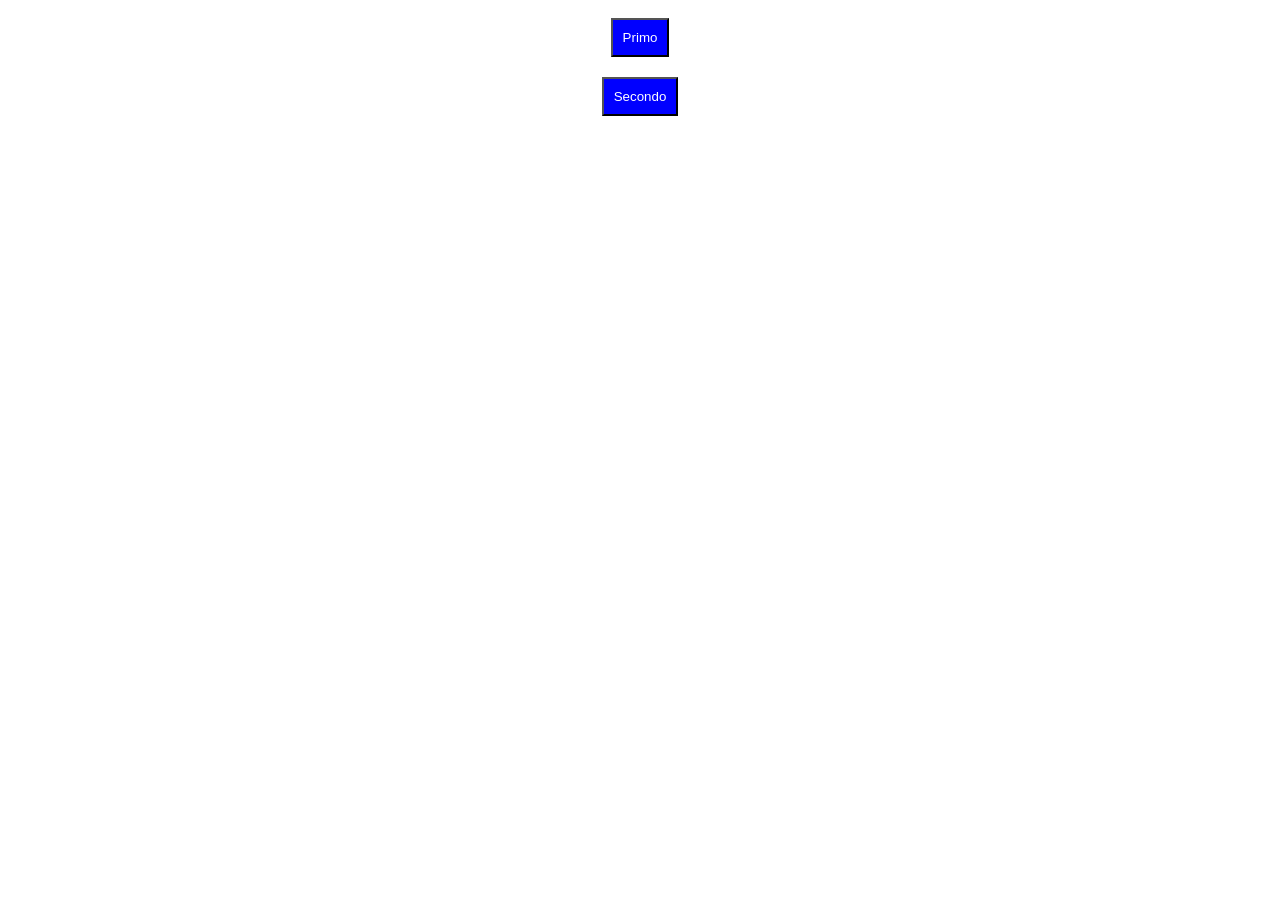
<file: ES05/c/index.html>
<!DOCTYPE html>
<html lang="en">

<head>
    <meta charset="UTF-8">
    <meta name="viewport" content="width=device-width, initial-scale=1.0">
    <title>Esercizio c</title>

    <link rel="stylesheet" href="styles.css">


</head>

<body>

    <button>Primo</button>
    <br>
    <button>Secondo</button>

</body>
<script src="script.js"></script>

</html>
</file>
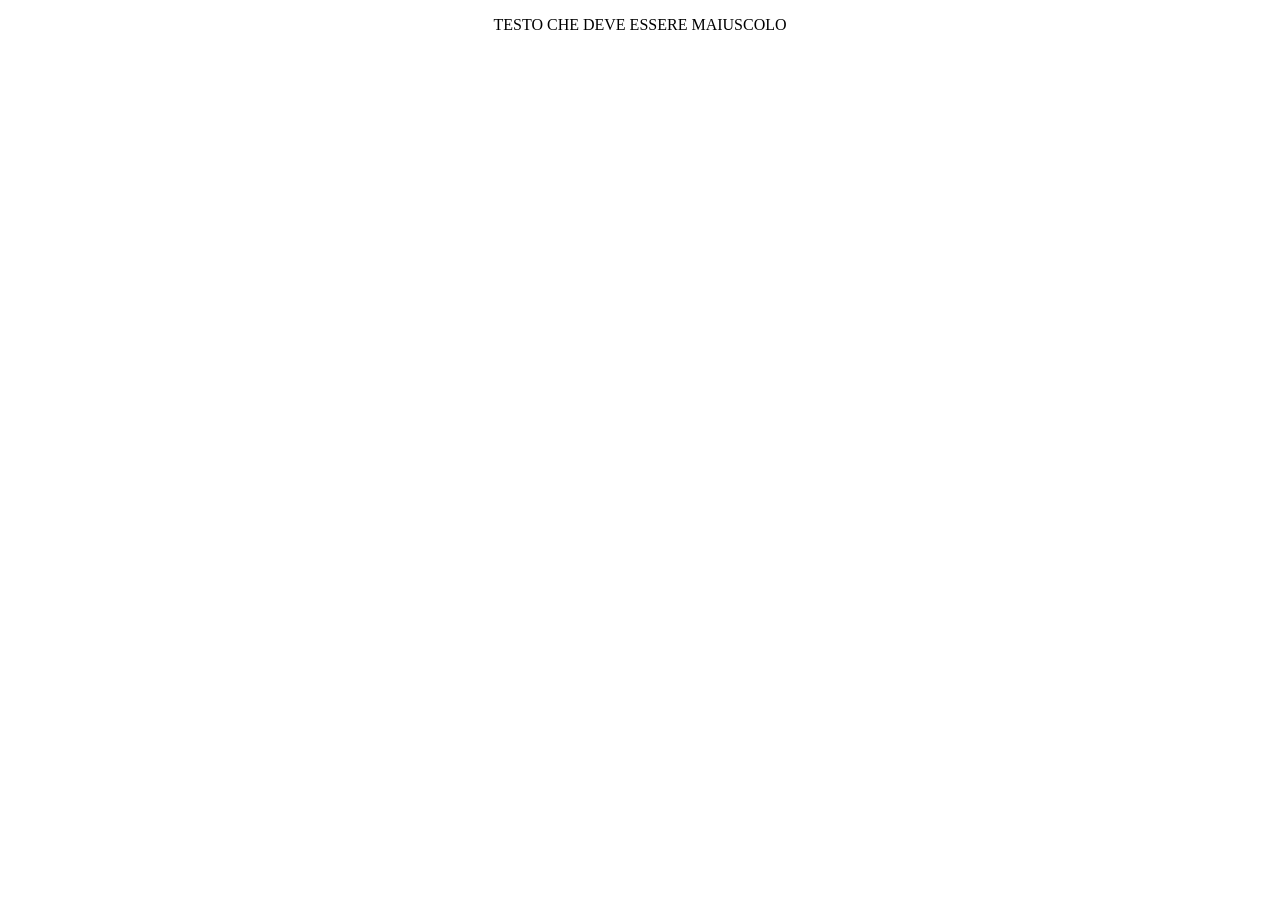
<file: ES05/d/index.html>
<!DOCTYPE html>
<html lang="en">

<head>
    <meta charset="UTF-8">
    <meta name="viewport" content="width=device-width, initial-scale=1.0">
    <title>Esercizio d</title>

    <link rel="stylesheet" href="styles.css">

    
</head>

<body>
    <p id="maiuscolo">Testo che deve essere maiuscolo</p>
</body>
<script src="script.js"></script>
</html>
</file>
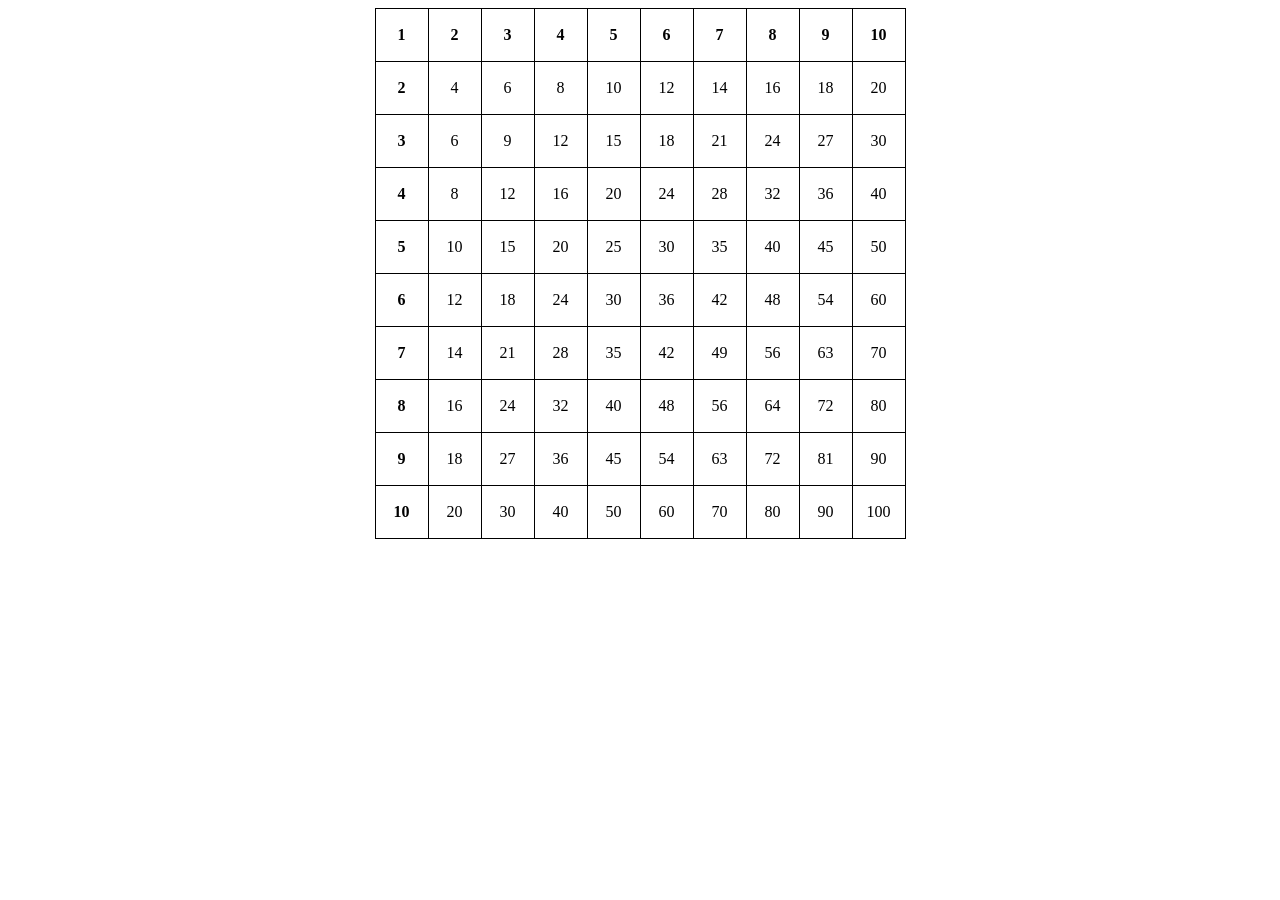
<file: ES05/e/index.html>
<!DOCTYPE html>
<html lang="en">

<head>
    <meta charset="UTF-8">
    <meta name="viewport" content="width=device-width, initial-scale=1.0">
    <title>Esercizio e</title>

    <link rel="stylesheet" href="styles.css">

    
</head>

<body>

</body>
<script src="script.js"></script>
</html>
</file>
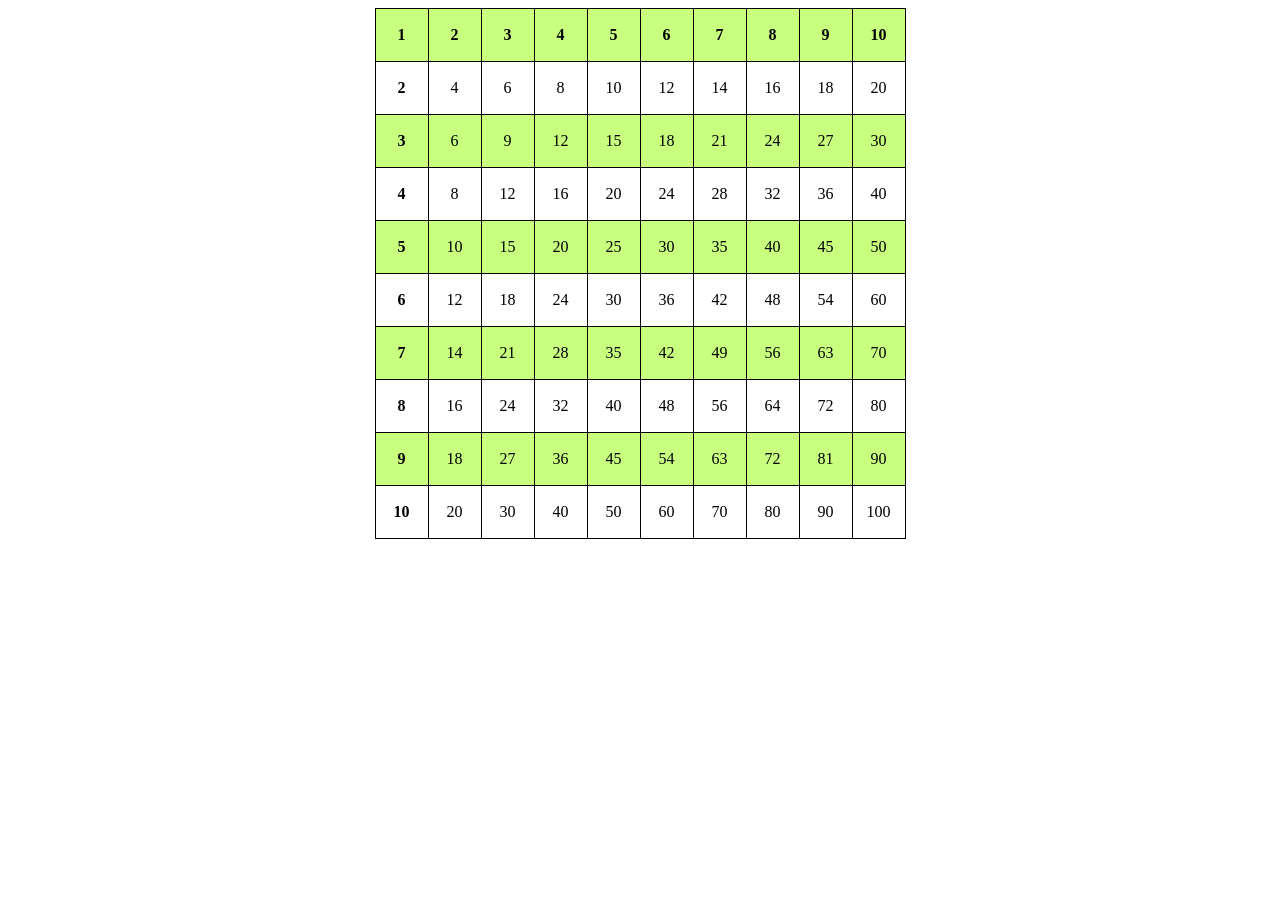
<file: ES05/f/index.html>
<!DOCTYPE html>
<html lang="en">

<head>
    <meta charset="UTF-8">
    <meta name="viewport" content="width=device-width, initial-scale=1.0">
    <title>Esercizio f</title>

    <link rel="stylesheet" href="styles.css">

    
</head>

<body>

</body>
<script src="script.js"></script>
</html>
</file>
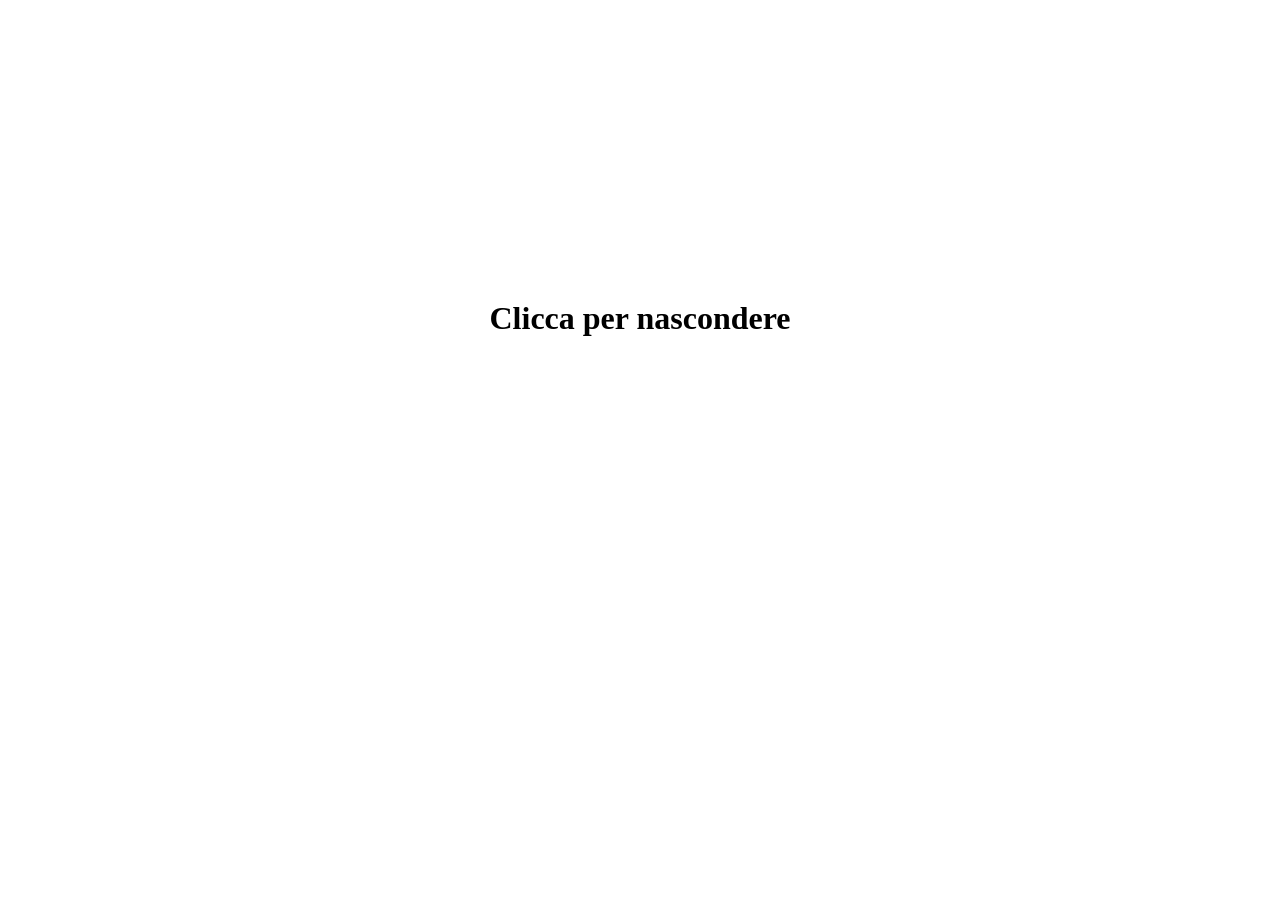
<file: es06/D/D.html>
<!DOCTYPE html>
<html lang="en">
    <head>
        <meta charset="UTF-8">
        <meta name="viewport" content="width=device-width, initial-scale=1.0">
        <script src="D.js" defer></script>
        <link rel="stylesheet" href="D.css">
        <title>Clicca il testo</title>
    </head>
    <body>
        <h1 id="mytext">Clicca per nascondere</h1>
    </body>
</html>
</file>
<file: ES05/c/styles.css>
body {
    text-align: center;
}

button {
    padding: 10px;
    margin: 10px;
}

.pulsanti {
    color: white;
    background-color: blue;
}
</file>
<file: ES05/d/styles.css>
body {
    text-align: center;
}
</file>
<file: ES05/e/styles.css>
body {
    align-items: center;

}

table {
    margin: auto;
    flex-wrap: wrap;
    border-collapse: collapse;
}

td, th {
    width: 50px;
    height: 50px;
    border: 1px solid black;


    text-align: center;

}
</file>
<file: ES05/f/styles.css>
body {
    align-items: center;

}

table {
    margin: auto;
    flex-wrap: wrap;
    border-collapse: collapse;
}

td, th {
    width: 50px;
    height: 50px;
    border: 1px solid black;
    

    text-align: center;

}

.evidenziato {
    background-color: rgba(145, 255, 0, 0.5)
}
</file>
<file: es06/D/D.css>
body{
    text-align: center;
    margin: 300px;   
}

input{
    height: 25px;
    width: 250px;
    font-size: 10px;
}
</file>
